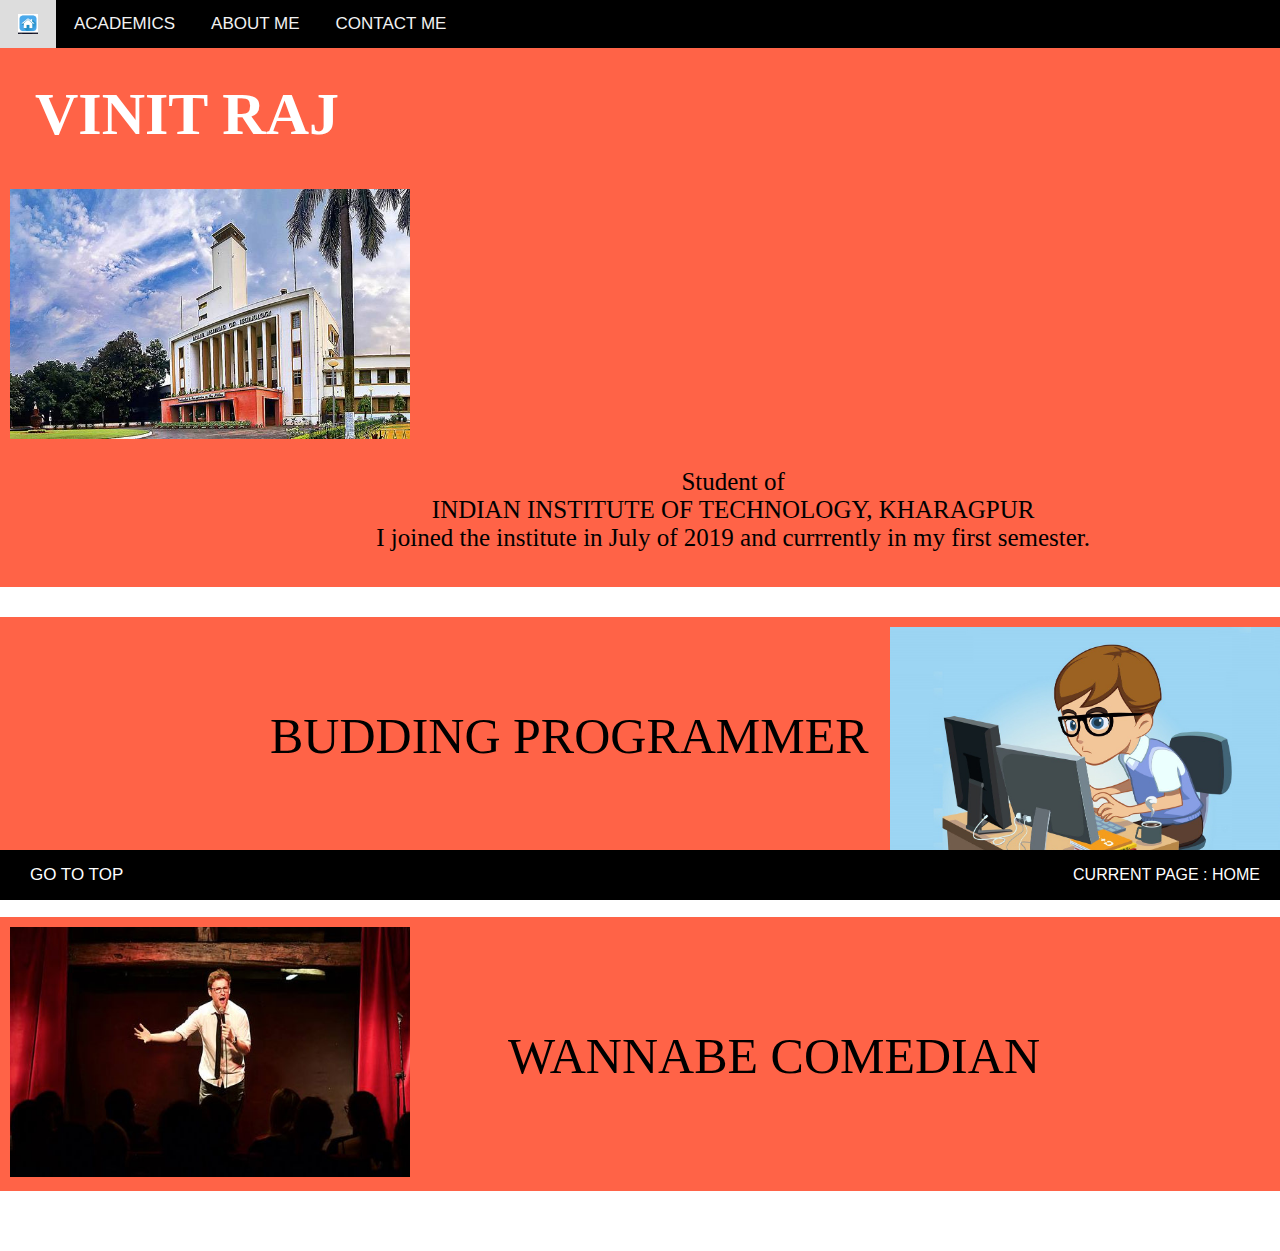
<file: Index.html>
<!DOCTYPE html>
<html>
<head>
	<link rel="stylesheet" href="ind.css">
	<meta name="viewport" content="width=device-width, initial-scale=1">
	<title> Portfolio:Home </title>
</head>
<body>
	<div class="topnavbar">
		<a  class = "active" href="Index.html"> <img src="Graphics/homeicon.jpg" width="20" height="20"> </a>
		<b></b><a href="Academics.html">ACADEMICS</a>
		<a href="About_Me.html">ABOUT ME</a>
		<a href="Contact_Me.html">CONTACT ME</a></b>
	</div>
	<div class="gendetails1" id="top">
		<h1> VINIT RAJ </h1>
		<img src="Graphics/iitkgp.jpg" width="400" height="250" float="left">
		<p>
			Student of </br> 
			INDIAN INSTITUTE OF TECHNOLOGY, KHARAGPUR</br>
			I joined the institute in July of 2019 and currrently in my first semester.</br>
		</p>
	</div>
	<div class="gendetails2">
		<img src="Graphics/pro.jpeg" width="400" height="250" style="float: right;">
		<p style="float: left;margin-top: 80px;margin-left: 260px;text-align: center;font-size: 50px;font-family: cursive;">
			BUDDING PROGRAMMER
		</p>
	</div>
	<div class="gendetails3">
		<img src="Graphics/comedy.jpg" width="400" height="250" float="left">
		<p>
			WANNABE COMEDIAN
		</p>
	</div>
	<div class="footer">
		<a href="#top"> GO TO TOP</a>
		<p>CURRENT PAGE : HOME</p>
	</div>


</body>
</html>
</file>
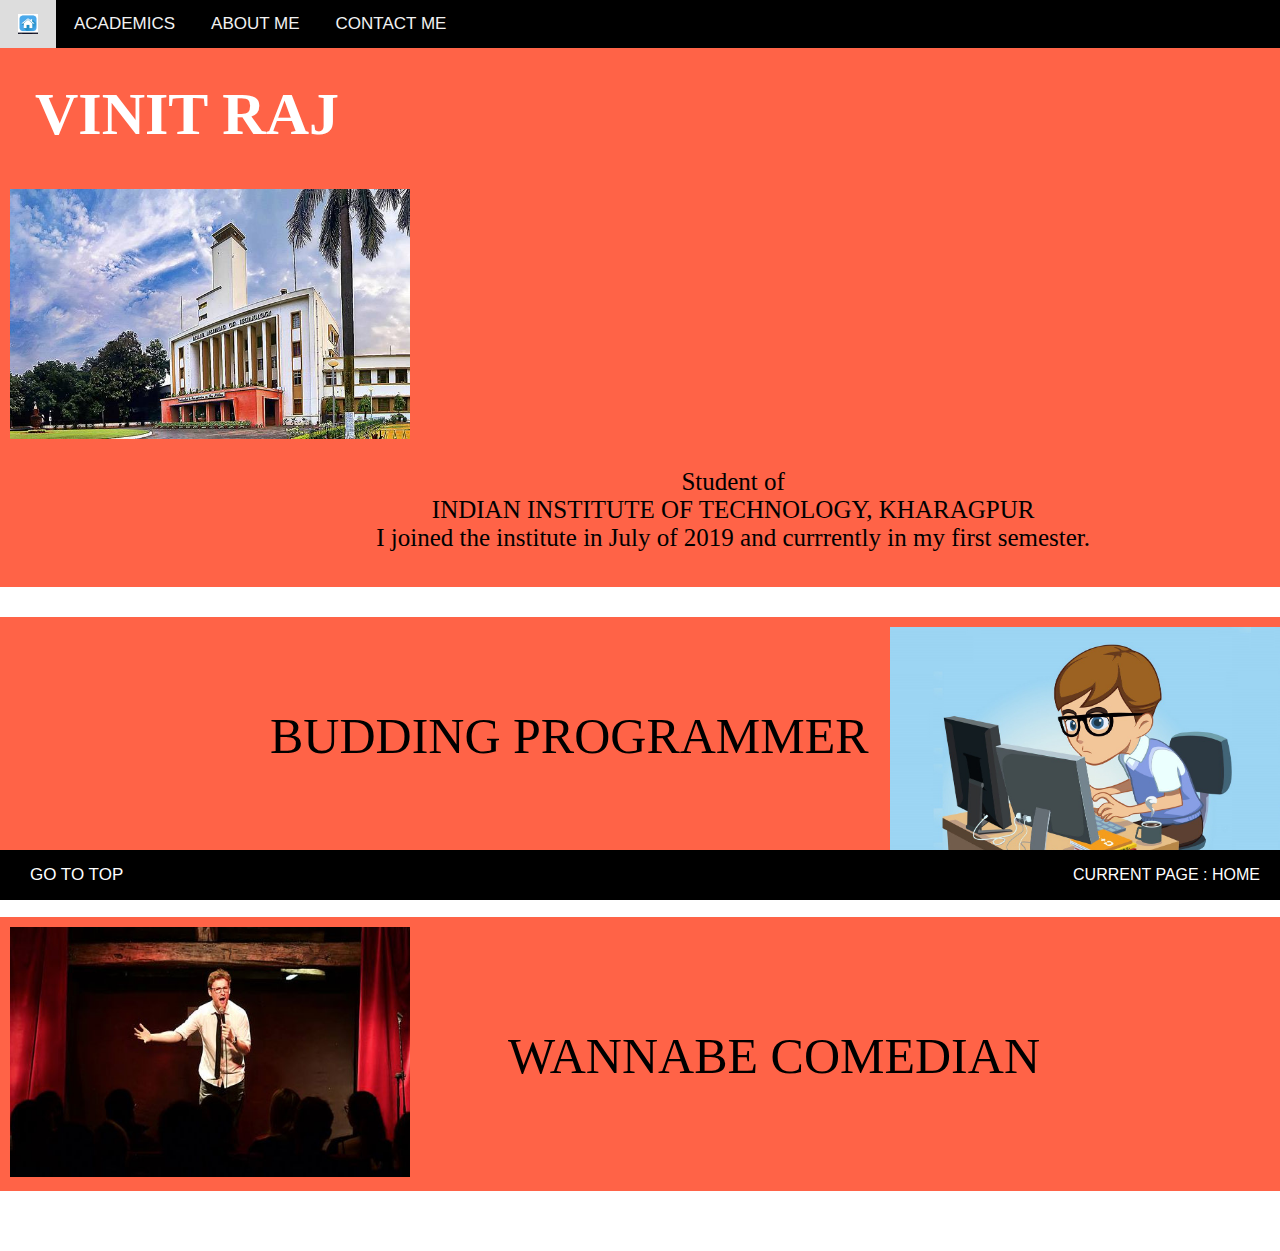
<file: index.html>
<!DOCTYPE html>
<html>
<head>
	<link rel="stylesheet" href="ind.css">
	<meta name="viewport" content="width=device-width, initial-scale=1">
	<title> Portfolio:Home </title>
</head>
<body>
	<div class="topnavbar">
		<a  class = "active" href="Index.html"> <img src="Graphics/homeicon.jpg" width="20" height="20"> </a>
		<b></b><a href="Academics.html">ACADEMICS</a>
		<a href="About_Me.html">ABOUT ME</a>
		<a href="Contact_Me.html">CONTACT ME</a></b>
	</div>
	<div class="gendetails1" id="top">
		<h1> VINIT RAJ </h1>
		<img src="Graphics/iitkgp.jpg" width="400" height="250" float="left">
		<p>
			Student of </br> 
			INDIAN INSTITUTE OF TECHNOLOGY, KHARAGPUR</br>
			I joined the institute in July of 2019 and currrently in my first semester.</br>
		</p>
	</div>
	<div class="gendetails2">
		<img src="Graphics/pro.jpeg" width="400" height="250" style="float: right;">
		<p style="float: left;margin-top: 80px;margin-left: 260px;text-align: center;font-size: 50px;font-family: cursive;">
			BUDDING PROGRAMMER
		</p>
	</div>
	<div class="gendetails3">
		<img src="Graphics/comedy.jpg" width="400" height="250" float="left">
		<p>
			WANNABE COMEDIAN
		</p>
	</div>
	<div class="footer">
		<a href="#top"> GO TO TOP</a>
		<p>CURRENT PAGE : HOME</p>
	</div>


</body>
</html>
</file>
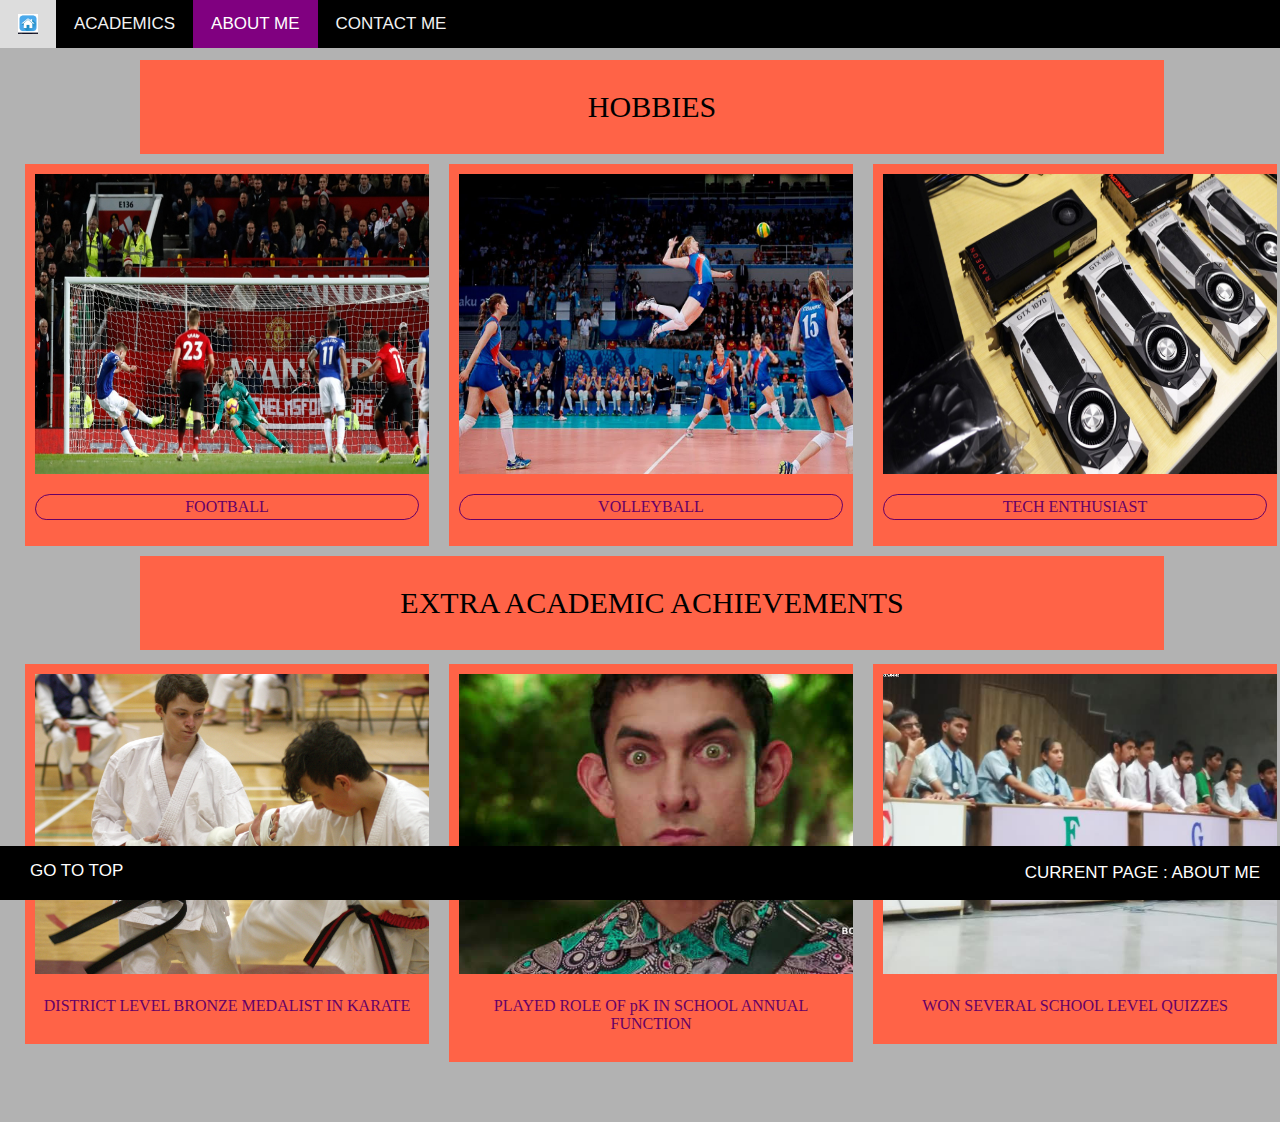
<file: About_Me.html>
<!DOCTYPE html>
<html>
<head>
	<link rel="stylesheet" href="abtme.css">
	<meta name="viewport" content="width=device-width, initial-scale=1">
	<title> Portfolio:Home </title>
</head>
<body>
	<div class="topnavbar" id="top">
		<a href="Index.html"> <img src="Graphics/homeicon.jpg" width="20" height="20"> </a>
		<b></b><a href="Academics.html">ACADEMICS</a>
		<a  class = "active" href="About_Me.html">ABOUT ME</a>
		<a href="Contact_Me.html">CONTACT ME</a></b>
	</div>
	<div class="top1" id="tt">
		<p>
			HOBBIES
		</p>

		
	</div>
	<div class="l1">
		
		<img src="Graphics/football.jpg" height="300" width="460">
		
		<p>
			FOOTBALL
		</p>

		
	</div>
	<div class="c1">
		
		<img src="Graphics/volleyball.jpg" height="300" width="460">
		
		<p>
			VOLLEYBALL
		</p>

		
	</div>
	<div class="r1">
		
		<img src="Graphics/tech.jpg" height="300" width="460">
		
		<p>
			TECH ENTHUSIAST
		</p>

		
	</div>
	<div class="top2">
		<p>
			EXTRA ACADEMIC ACHIEVEMENTS
		</p>

		
	</div>
	<div class="l2">
		
		<img src="Graphics/karate.jpg" height="300" width="460">
		
		<p>
			DISTRICT LEVEL BRONZE MEDALIST IN KARATE
		</p>

		
	</div>
	<div class="c2">
		
		<img src="Graphics/pk.jpg" height="300" width="460">
		
		<p>
			PLAYED ROLE OF pK IN SCHOOL ANNUAL FUNCTION
		</p>

		
	</div>
	<div class="r2">
		
		<img src="Graphics/quiz.jpg" height="300" width="460">
		
		<p>
			WON SEVERAL SCHOOL LEVEL QUIZZES
		</p>

		
	</div>
	<div class="footer">
		<a href="#tt"> GO TO TOP</a>
		<p>CURRENT PAGE : ABOUT ME</p>
	</div>



</body>
</html>
</file>
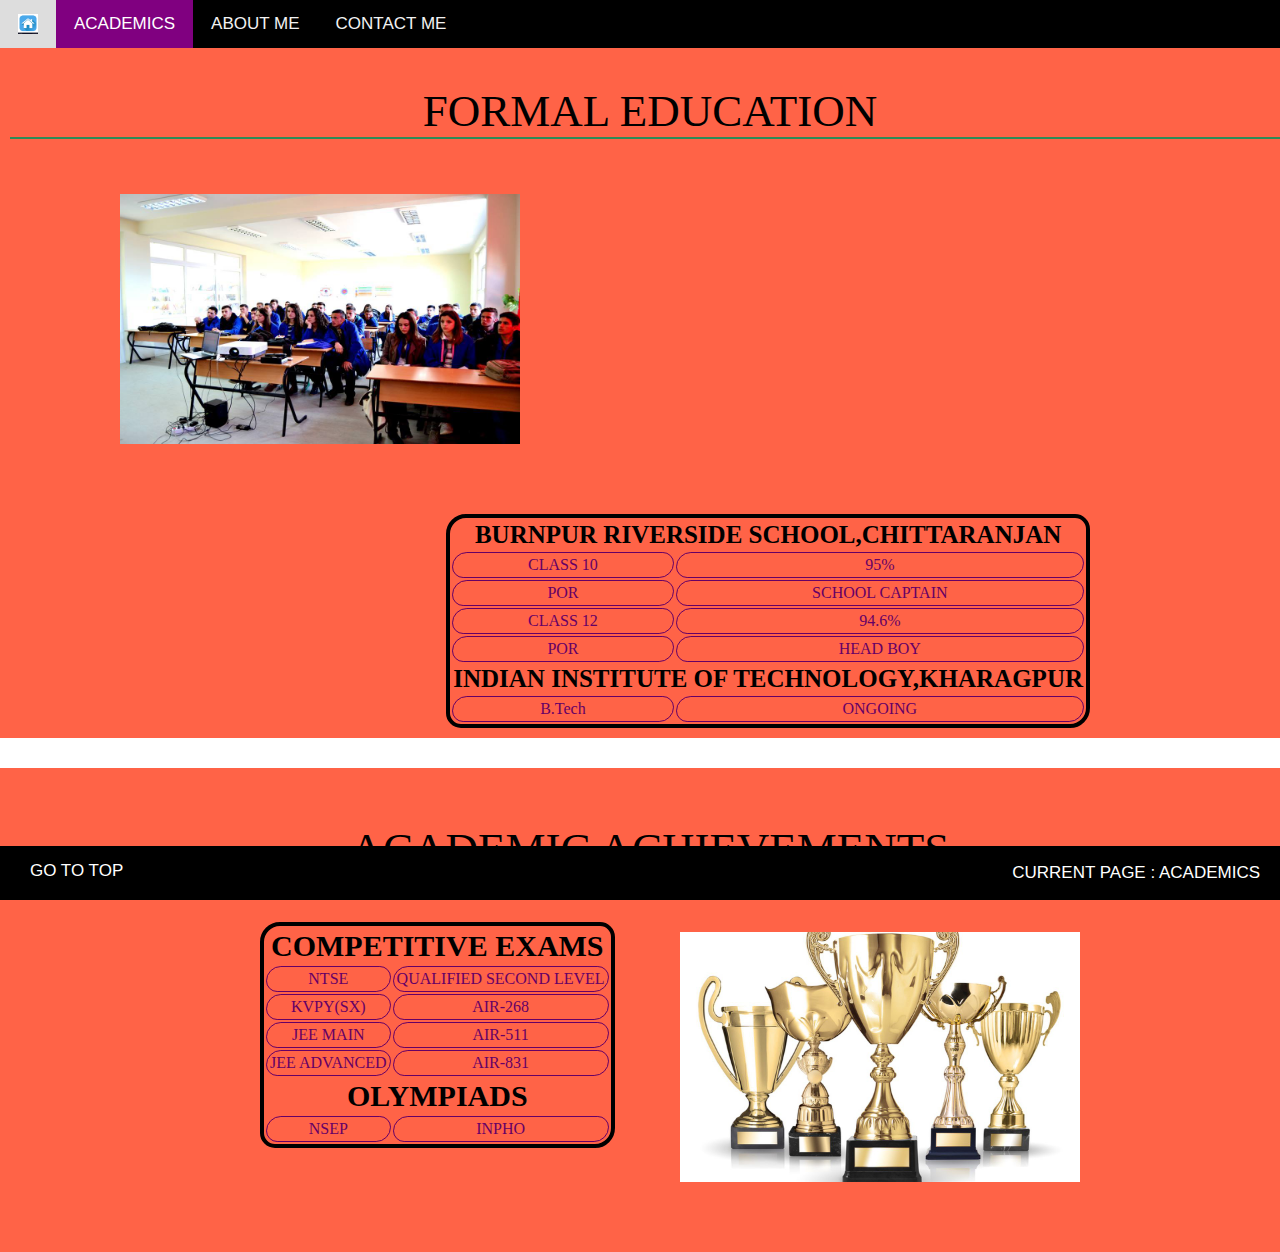
<file: Academics.html>
<!DOCTYPE html>
<html>
<head>
	<link rel="stylesheet" href="acad.css">
	<meta name="viewport" content="width=device-width, initial-scale=1">
	<title> Portfolio:Home </title>
</head>
<body>
	<div class="topnavbar">
		<a  href="Index.html"> <img src="Graphics/homeicon.jpg" width="20" height="20"> </a>
		<b></b><a class = "active" href="Academics.html">ACADEMICS</a>
		<a href="About_Me.html">ABOUT ME</a>
		<a href="Contact_Me.html">CONTACT ME</a></b>
	</div>
	<div class="fedu" id="top">
		<p>FORMAL EDUCATION</p>
		<img src="Graphics/fedu.jpg" height="250" width="400">
		<table>
			<tr>
				<th colspan="2">BURNPUR RIVERSIDE SCHOOL,CHITTARANJAN</th>
			</tr>
			<tr>
				<td>CLASS 10</td>
				<td>95%</td>
			</tr>
			<tr>
				<td>POR</td>
				<td>SCHOOL CAPTAIN</td>
			</tr>
			<tr>
				<td>CLASS 12</td>
				<td>94.6%</td>
			</tr>
			<tr>
				<td>POR</td>
				<td>HEAD BOY</td>
			</tr>
			<tr>
				<th colspan="2">INDIAN INSTITUTE OF TECHNOLOGY,KHARAGPUR</th>
			</tr>
			<tr>
				<td>B.Tech</td>
				<td>ONGOING</td>
			</tr>
		</table>
	</div>


	<div class="achieve">
		<p>ACADEMIC ACHIEVEMENTS</p>
		<img src="Graphics/achieve.jpg" height="250" width="400">
		<table>
			<tr>
				<th colspan="2">COMPETITIVE EXAMS</th>
			</tr>
			<tr>
				<td>NTSE</td>
				<td>QUALIFIED SECOND LEVEL</td>
			</tr>
			<tr>
				<td>KVPY(SX)</td>
				<td>AIR-268</td>
			</tr>
			<tr>
				<td>JEE MAIN</td>
				<td>AIR-511</td>
			</tr>
			<tr>
				<td>JEE ADVANCED</td>
				<td>AIR-831</td>
			</tr>
			<tr>
				<th colspan="2">OLYMPIADS</th>
			</tr>
			<tr>
				<td>NSEP</td>
				<td>INPHO</td>
			</tr>
		</table>
	</div>
	<div class="footer">
		<a href="#top"> GO TO TOP</a>
		<p>CURRENT PAGE : ACADEMICS</p>
	</div>


</body>
</html>
</file>
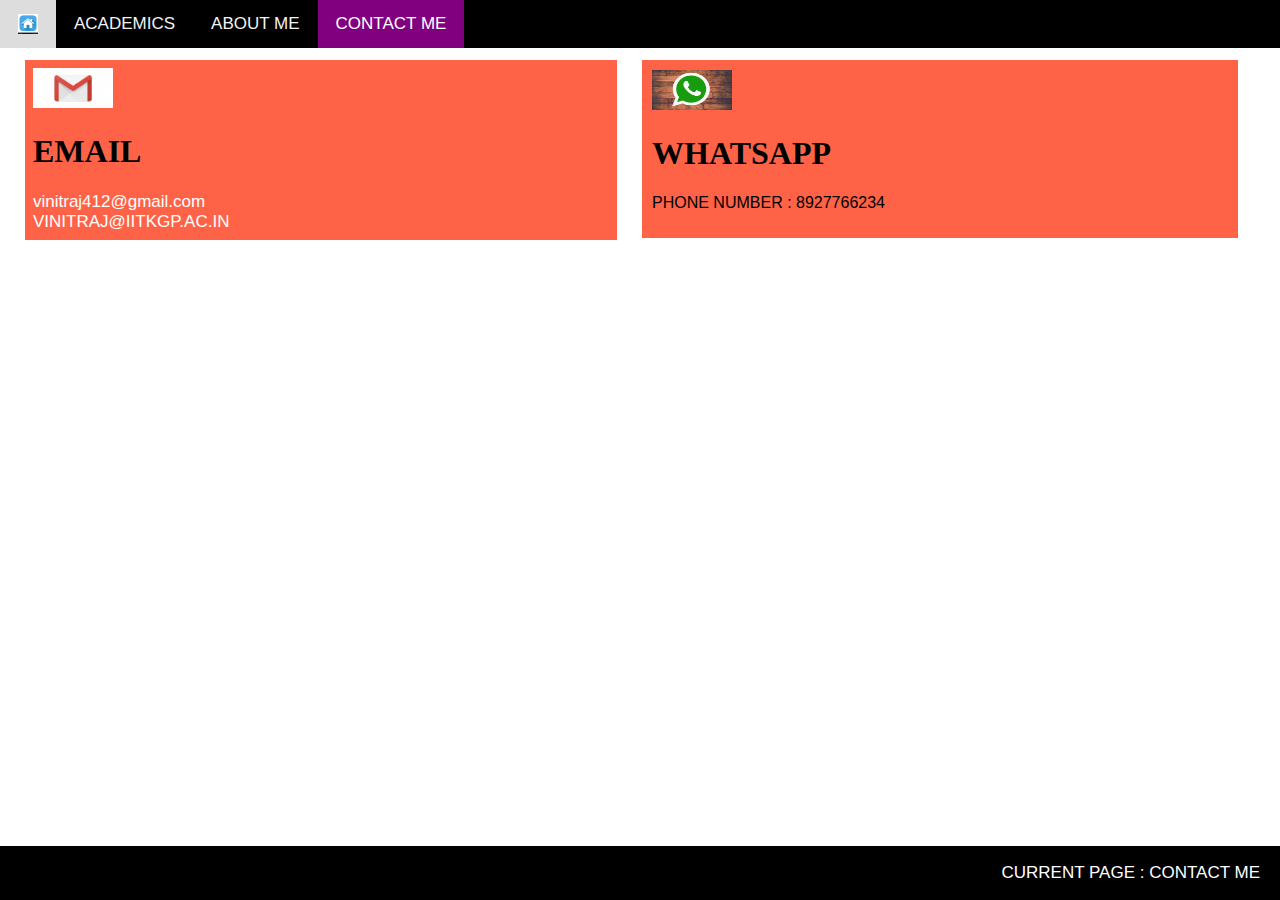
<file: Contact_Me.html>
<!DOCTYPE html>
<html>
<head>
	<link rel="stylesheet" href="cntme.css">
	<meta name="viewport" content="width=device-width, initial-scale=1">
	<title> Portfolio:Home </title>
</head>
<body>
	<div class="topnavbar">
		<a href="Index.html"> <img src="Graphics/homeicon.jpg" width="20" height="20"> </a>
		<b></b><a href="Academics.html">ACADEMICS</a>
		<a href="About_Me.html">ABOUT ME</a>
		<a  class = "active" href="Contact_Me.html">CONTACT ME</a></b>
	</div>
	<div class="email">
		<img src="Graphics/email.jpg" width="80" height="40">
		<h1>
			EMAIL
		</h1>
		<a href="mailto:vinitraj412@gmail.com"> vinitraj412@gmail.com </a></br>
		<a href="mailto:VINITRAJ@IITKGP.AC.IN"> VINITRAJ@IITKGP.AC.IN </a>
		
	</div>
	<div class="whatp">
		<img src="Graphics/whatp.png" width="80" height="40">
		<h1>
			WHATSAPP
		</h1>
		<p>
			PHONE NUMBER : 8927766234
		</p>

	</div>
	<div class="footer">
		<p>CURRENT PAGE : CONTACT ME</p>
	</div>


</body>
</html>
</file>
<file: ind.css>
body{
	margin: 0;
}
.topnavbar{
	background-color: #000;
	overflow: hidden;
	font-family: Arial, Helvetica, sans-serif;
	position: fixed;
	top: 0;
	width: 100%;
}

.topnavbar a{
	font-size: 17px;
	float: left;
	text-align: center;
	padding: 14px 18px;
	color: #f2f2f2;
	text-decoration: none;

}

.topnavbar a.active{
	background-color: #800080;
	color: white;
}

.topnavbar a img{
	display: block;
	float: left;
	text-align: center;
	text-decoration: none;
}


.topnavbar a:hover{
	background-color: #ddd;
	color: black;
}
.gendetails1{
	
	margin-top: 30px;
	background-color: tomato;
	overflow: hidden;
	font-family: Arial, Helvetica, sans-serif;
	width: 100%;
	padding: 10px 10px;
}
.gendetails1 h1{
	margin-left: 25px;
	color: White;
	font-size: 60px;
	font-family: 'Actor';

}
.gendetails1 p{
	float: right;
	margin-right: 200px;
	text-align: center;
	font-size: 25px;
	font-family: cursive; 
}

.gendetails2{
	
	margin-top: 30px;
	background-color: tomato;
	overflow: hidden;
	font-family: Arial, Helvetica, sans-serif;
	width: 100%;
	padding: 10px 10px;
}


.gendetails3{
	
	margin-top: 30px;
	background-color: tomato;
	overflow: hidden;
	font-family: Arial, Helvetica, sans-serif;
	width: 100%;
	padding: 10px 10px;
	margin-bottom: 60px;
}

.gendetails3 p{
	float: right;
	margin-right: 250px;
	margin-top: 100px;
	text-align: center;
	font-size: 50px;
	font-family: cursive; 
}

.footer{
	background-color: #000;
	overflow: hidden;
	font-family: Arial, Helvetica, sans-serif;
	width: 100%;
	position: fixed;
	bottom: 0;
}

.footer a{
	float: left;
	text-decoration: none;
	color: white;
	padding: 10px 10px;
	margin-left: 20px;
	font-size: 17px;
	margin-top: 5px;

}

.footer p{
	float: right;
	color: white;
	margin-right: 20px;
}

.footer a:hover{
	background-color: #ddd;
	color: black;
}
</file>
<file: abtme.css>
body{
	margin: 0;
	background-color: rgba(0,0,0,0.3);
}
.topnavbar{
	background-color: #000;
	overflow: hidden;
	font-family: Arial, Helvetica, sans-serif;
	position: fixed;
	top: 0;
	width: 100%;
}

.topnavbar a{
	font-size: 17px;
	float: left;
	text-align: center;
	padding: 14px 18px;
	color: #f2f2f2;
	text-decoration: none;

}

.topnavbar a.active{
	background-color: #800080;
	color: white;
}

.topnavbar a img{
	display: block;
	float: left;
	text-align: center;
	text-decoration: none;
}


.topnavbar a:hover{
	background-color: #ddd;
	color: black;
}

.top1{
	
	margin-top: 60px;
	background-color: tomato;
	overflow: hidden;
	font-family: Arial, Helvetica, sans-serif;
	width: 80%;
	
	margin-left: 140px;
	
}

.top1 p{
	text-align: center;
	font-family: cursive;
	font-size: 30px;
}


.l1{
	float: left;
	margin-top: 10px;
	background-color: tomato;
	overflow: hidden;
	font-family: Arial, Helvetica, sans-serif;
	width: 30%;
	padding: 10px 10px;
	margin-left: 25px;
}

.l1 p{
	font-family: cursive;
	border-radius: 20px 15px;
	padding: 3px 3px;
	text-align: center;
	border: 1px solid #660066;
	color: #660066;
}

.c1{
	float: left;
	margin-top: 10px;
	background-color: tomato;
	overflow: hidden;
	font-family: Arial, Helvetica, sans-serif;
	width: 30%;
	padding: 10px 10px;
	margin-left: 20px;
}

.c1 p{
	font-family: cursive;
	border-radius: 20px 15px;
	padding: 3px 3px;
	text-align: center;
	border: 1px solid #660066;
	color: #660066;
}

.r1{
	float: left;
	margin-top: 10px;
	background-color: tomato;
	overflow: hidden;
	font-family: Arial, Helvetica, sans-serif;
	width: 30%;
	margin-left: 20px;
	padding: 10px 10px;
}

.r1 p{
	font-family: cursive;
	border-radius: 20px 15px;
	padding: 3px 3px;
	text-align: center;
	border: 1px solid #660066;
	color: #660066;
}

.top2{
	
	margin-top: 10px;
	display: inline-block;
	background-color: tomato;
	overflow: hidden;
	font-family: Arial, Helvetica, sans-serif;
	width: 80%;
	margin-left: 140px;
	
}

.top2 p{
	text-align: center;
	font-family: cursive;
	font-size: 30px;
}


.l2{
	float: left;
	margin-top: 10px;
	background-color: tomato;
	overflow: hidden;
	font-family: Arial, Helvetica, sans-serif;
	width: 30%;
	padding: 10px 10px;
	margin-left: 25px;
	margin-bottom: 60px;
}

.l2 p{
	font-family: cursive;
	padding: 3px 3px;
	text-align: center;
	color: #660066;
}

.c2{
	float: left;
	margin-top: 10px;
	background-color: tomato;
	overflow: hidden;
	font-family: Arial, Helvetica, sans-serif;
	width: 30%;
	padding: 10px 10px;
	margin-left: 20px;
	margin-bottom: 60px;
}

.c2 p{
	font-family: cursive;
	padding: 3px 3px;
	text-align: center;
	color: #660066;
}

.r2{
	float: left;
	margin-top: 10px;
	background-color: tomato;
	overflow: hidden;
	font-family: Arial, Helvetica, sans-serif;
	width: 30%;
	margin-left: 20px;
	padding: 10px 10px;
	margin-bottom: 60px;
}

.r2 p{
	font-family: cursive;
	padding: 3px 3px;
	text-align: center;
	color: #660066;
}

.footer{
	background-color: #000;
	overflow: hidden;
	font-family: Arial, Helvetica, sans-serif;
	width: 100%;
	position: fixed;
	bottom: 0;
}

.footer a{
	float: left;
	text-decoration: none;
	color: white;
	padding: 10px 10px;
	margin-left: 20px;
	font-size: 17px;
	margin-top: 5px;

}


.footer p{
	float: right;
	color: white;
	margin-right: 20px;
	font-size: 17px
}

.footer a:hover{
	background-color: #ddd;
	color: black;
}
</file>
<file: acad.css>
body{
	margin: 0;
}
.topnavbar{
	background-color: #000;
	overflow: hidden;
	font-family: Arial, Helvetica, sans-serif;
	position: fixed;
	top: 0;
	width: 100%;
}

.topnavbar a{
	font-size: 17px;
	float: left;
	text-align: center;
	padding: 14px 18px;
	color: #f2f2f2;
	text-decoration: none;

}

.topnavbar a.active{
	background-color: #800080;
	color: white;
}

.topnavbar a img{
	display: block;
	float: left;
	text-align: center;
	text-decoration: none;
}


.topnavbar a:hover{
	background-color: #ddd;
	color: black;
}

.fedu{
	
	margin-top: 30px;
	background-color: tomato;
	overflow: hidden;
	font-family: Arial, Helvetica, sans-serif;
	width: 100%;
	padding: 10px 10px;
}

.fedu img{
	margin-left: 100px;
	float: left;
	padding: 10px 10px;
	margin-bottom: 50px;
}

.fedu p{
	float: center;
	text-align: center;
	font-family: cursive;
	font-size: 45px;
	border-bottom: 2px solid seagreen;
	
}
.fedu table{
	float: right;
	border-radius: 20px 15px;
	margin-right: 200px;
	border: 4px solid black;
	margin-top: 10px;

}
.fedu th{
	font-size: 25px;
	color: black;
}
.fedu tr,td{
	font-family: cursive;
	border-radius: 20px 15px;
	padding: 3px 3px;
	text-align: center;
	border: 1px solid #660066;
	color: #660066;
}

.achieve{
	
	margin-top: 30px;
	background-color: tomato;
	overflow: hidden;
	font-family: Arial, Helvetica, sans-serif;
	width: 100%;
	padding: 10px 10px;
}

.achieve img{
	margin-right: 200px;
	float: right;
	padding: 10px 10px;
	margin-bottom: 50px;
}

.achieve p{
	float: center;
	text-align: center;
	font-family: cursive;
	font-size: 45px;
	border-bottom: 2px solid seagreen;
}
.achieve table{
	float: left;
	border-radius: 20px 15px;
	margin-left: 250px;
	border: 4px solid black;
	margin-top: 0px;

}
.achieve th{
	font-size: 30px;
	color: black;
}
.achieve tr,td{
	font-family: cursive;
	border-radius: 20px 15px;
	padding: 3px 3px;
	text-align: center;
	border: 1px solid #660066;
	color: #660066;
}


.footer{
	background-color: #000;
	overflow: hidden;
	font-family: Arial, Helvetica, sans-serif;
	width: 100%;
	position: fixed;
	bottom: 0;
}

.footer a{
	float: left;
	text-decoration: none;
	color: white;
	padding: 10px 10px;
	margin-left: 20px;
	font-size: 17px;
	margin-top: 5px;

}


.footer p{
	float: right;
	color: white;
	margin-right: 20px;
	font-size: 17px
}

.footer a:hover{
	background-color: #ddd;
	color: black;
}
</file>
<file: cntme.css>
body{
	margin: 0;
}
.topnavbar{
	background-color: #000;
	overflow: hidden;
	font-family: Arial, Helvetica, sans-serif;
	position: fixed;
	top: 0;
	width: 100%;
}

.topnavbar a{
	font-size: 17px;
	float: left;
	text-align: center;
	padding: 14px 18px;
	color: #f2f2f2;
	text-decoration: none;

}

.topnavbar a.active{
	background-color: #800080;
	color: white;
}

.topnavbar a img{
	display: block;
	float: left;
	text-align: center;
	text-decoration: none;
}


.topnavbar a:hover{
	background-color: #ddd;
	color: black;
}

.email{
	float: left;
	margin-top: 60px;
	background-color: tomato;
	overflow: hidden;
	font-family: Arial, Helvetica, sans-serif;
	width: 45%;
	padding: 8px 8px;
	margin-left: 25px;
}

.whatp{
	float: left;
	margin-top: 60px;
	background-color: tomato;
	overflow: hidden;
	font-family: Arial, Helvetica, sans-serif;
	width: 45%;
	padding: 10px 10px;
	margin-left: 25px;
}

h1{
	font-family: cursive;
}

.email a{
	font-size: 17px;
	text-decoration: none;
	color: white;

}




.email a:hover{
	background-color: #ddd;
	color: black;
}

.footer{
	background-color: #000;
	overflow: hidden;
	font-family: Arial, Helvetica, sans-serif;
	width: 100%;
	position: fixed;
	bottom: 0;
}



.footer p{
	float: right;
	color: white;
	margin-right: 20px;
	font-size: 17px
}
</file>
